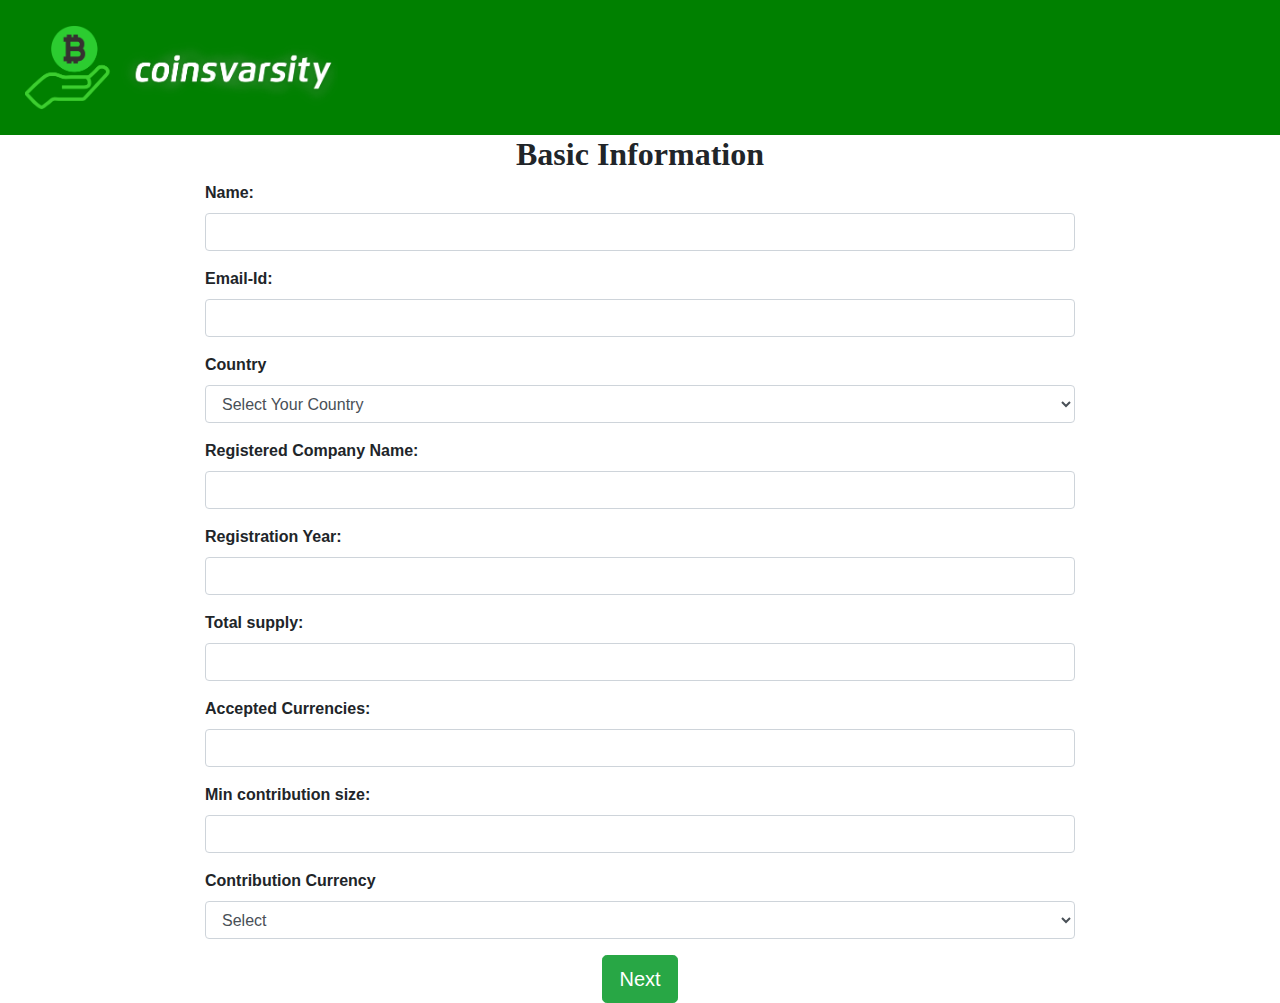
<file: index.html>
<!Doctype html>
<head>
<title>BasicInfo</title>
<meta charset="utf-8">
<meta name="viewport" content="width=device-width, initial-scale=1">
<link rel="stylesheet" href="https://maxcdn.bootstrapcdn.com/bootstrap/4.1.3/css/bootstrap.min.css">
<link rel="stylesheet" href="main.css">
</head>
<body>
<div class="page-header">
<div class="row">
<img class="navbar-brand" src="logo.png" alt="logo" width="25%" height="25%">
</div>
</div>
<div class="container">
<h2>Basic Information</h2>
<form action="ICO_Details.html">
  <div class="form-group">
    <label for="name">Name:</label>
    <input type="text" class="form-control" id="name" required>
  </div>
  <div class="form-group">
    <label for="email">Email-Id:</label>
    <input type="email" class="form-control" id="email" required>
  </div>
	<div class="form-group">
    <label for="Country">Country</label>
    <select class="form-control" id="Country" required>
	  <option selected>Select Your Country</option>
      <option>India</option>
      <option>America</option>
      <option>China</option>
      <option>Japan</option>
      <option>Pakistan</option>
    </select>
  </div>
  <div class="form-group">
    <label for="register">Registered Company Name:</label>
    <input type="text" class="form-control" id="register" required>
  </div>
  <div class="form-group">
    <label for="year">Registration Year:</label>
    <input type="number" class="form-control" id="year" min="1990" max="2018" required>
  </div>
 <div class="form-group">
    <label for="supply">Total supply:</label>
    <input type="text" class="form-control" id="supply" required>
  </div>
  <div class="form-group">
    <label for="currency">Accepted Currencies:</label>
    <input type="text" class="form-control" id="currency" required>
  </div>
  <div class="form-group">
    <label for="contribution">Min contribution size:</label>
    <input type="text" class="form-control" id="contribution" required>
  </div>
  <div class="form-group">
    <label for="cont_curr">Contribution Currency</label>
    <select class="form-control" id="cont_curr" required>
	  <option>Select</option>
      <option>#</option>
      <option>#</option>
      <option>#</option>
      <option>#</option>
      <option>#</option>
    </select>
  </div>
  <center><button type="next" class="btn btn-success btn-lg">Next</button></center>
</form>
</div>
</body>
</html>
</file>
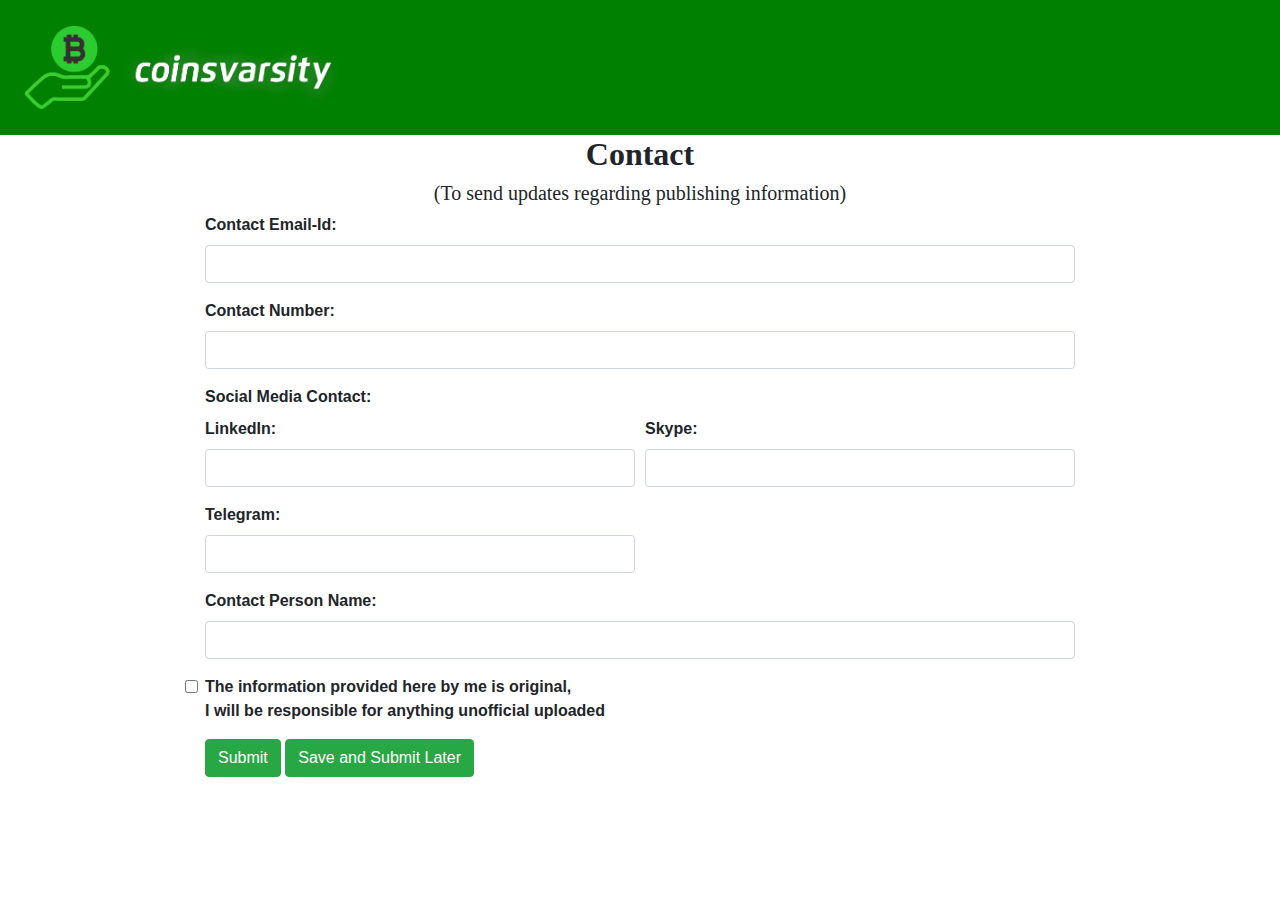
<file: ICO_contact.html>
<!Doctype html>
<head>
<title>Contact</title>
<meta name="viewport" content="width=device-width, initial-scale=1">
<link rel="stylesheet" href="https://maxcdn.bootstrapcdn.com/bootstrap/4.1.3/css/bootstrap.min.css">
<link rel="stylesheet" href="main.css">
</head>
<body>
<div class="page-header">
<div class="row">
<img class="navbar-brand" src="logo.png" alt="logo" width="25%" height="25%">
</div>
</div>
<div class="container">
<h2>Contact</h2>
<h5>(To send updates regarding publishing information) </h5>
<form action="">
  <div class="form-group">
    <label for="Cemail">Contact Email-Id:</label>
    <input type="email" class="form-control" id="Cemail">
  </div>
  <div class="form-group">
    <label for="CNumber">Contact Number:</label>
    <input type="number" class="form-control" id="CNumber"/>
  </div>
  <div class="form-group">
    <label for="year">Social Media Contact:</label>
    <div class="form-row">
    <div class="form-group col-md-6">
      <label for="What">LinkedIn:</label>
      <input type="text" class="form-control" id="Link"/>
    </div>
    <div class="form-group col-md-6">
      <label for="sky">Skype:</label>
      <input type="text" class="form-control" id="sky"/>
    </div>
	<div class="form-group col-md-6">
      <label for="Tele">Telegram:</label>
      <input type="text" class="form-control" id="Tele"/>
    </div>
  </div>
  <div class="form-group">
    <label for="CPerson">Contact Person Name:</label>
    <input type="text" class="form-control" id="CPerson">
  </div>
  <div class="form-group">
  <label class="form-check-label">
    <input type="checkbox" class="form-check-input" value="" required/>The information provided here by me is original,</br>
	I will be responsible for anything unofficial uploaded
  </label>
</div>
  <button type="next" class="btn btn-success">Submit</button> <button type="next" class="btn btn-success">Save and Submit Later</button>
</form>
</div>
</body>
</html>
</file>
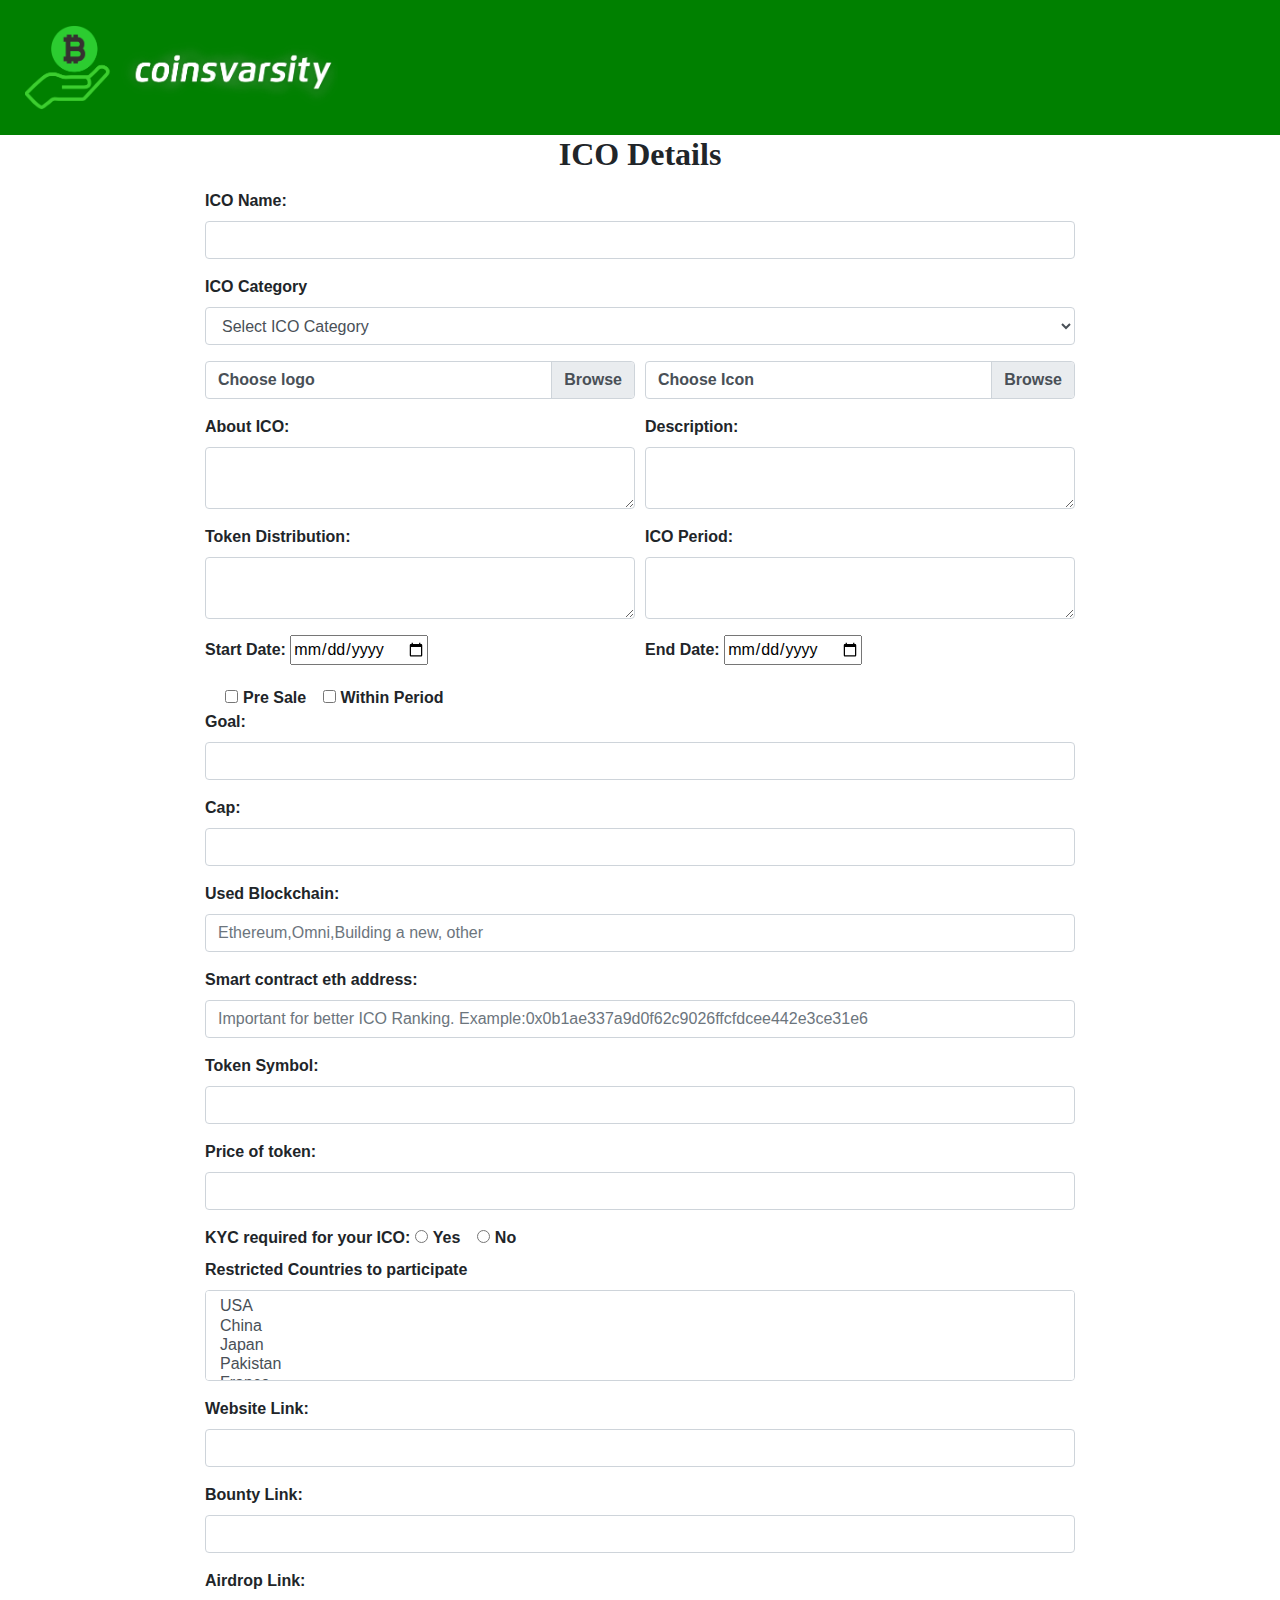
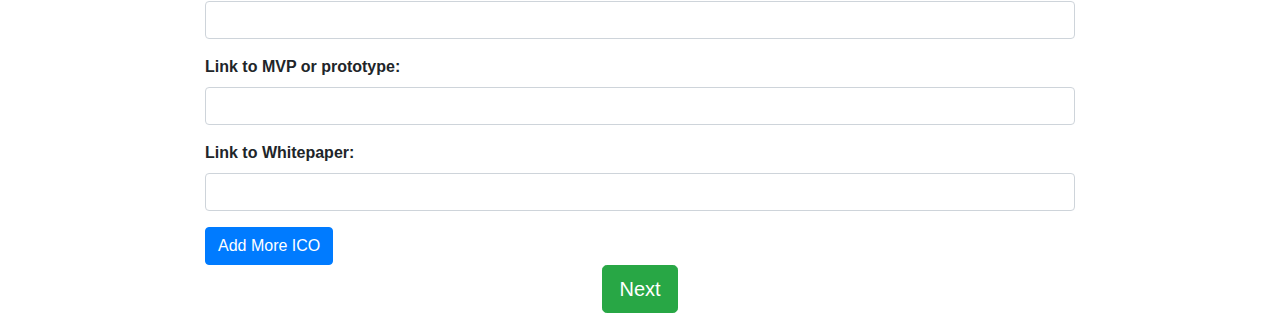
<file: ICO_Details.html>
<!Doctype html>
<head>
<title>ICO Details</title>
<meta name="viewport" content="width=device-width, initial-scale=1">
<link rel="stylesheet" href="https://maxcdn.bootstrapcdn.com/bootstrap/4.1.3/css/bootstrap.min.css">
<link rel="stylesheet" href="main.css">
</head>
<body>
<div class="page-header">
<div class="row">
<img class="navbar-brand" src="logo.png" alt="logo" width="25%" height="25%">
</div>
</div>
<div class="container">
<h2>ICO Details</h2>
<p><span class="glyphicon glyphicon-bitcoin"></span></p>
<form action="team.html">
  <div class="form-group">
    <label for="ICOname">ICO Name:</label>
    <input type="text" class="form-control" id="ICOname" required>
  </div>
	<div class="form-group">
    <label for="ico_category">ICO Category</label>
    <select class="form-control" id="ico_category" required>
	  <option selected>Select ICO Category</option>
      <option>#</option>
      <option>#</option>
      <option>#</option>
      <option>#</option>
      <option>#</option>
    </select>
  </div>
<div class="form-row">
    <div class="form-group col-md-6">
      <div class="custom-file">
  <input type="file" class="custom-file-input" id="logo" required>
  <label class="custom-file-label" for="logo">Choose logo</label>
</div>
    </div>
    <div class="form-group col-md-6">
      <div class="custom-file">
  <input type="file" class="custom-file-input" id="icon" required>
  <label class="custom-file-label" for="icon">Choose Icon</label>
</div>
</div>
</div>
<div class="form-row">
    <div class="form-group col-md-6">
      <label for="abt_ico">About ICO:</label>
       <textarea class="form-control" rows="2" id="abt_ico" required></textarea>
    </div>
    <div class="form-group col-md-6">
      <label for="description">Description:</label>
      <textarea class="form-control" rows="2" id="description" required></textarea>
    </div>
  </div>
  <div class="form-row">
    <div class="form-group col-md-6">
      <label for="token_distribution">Token Distribution:</label>
      <textarea class="form-control" rows="2" id="token_distribution" required></textarea>
    </div>
    <div class="form-group col-md-6">
      <label for="ico_period">ICO Period:</label>
      <textarea class="form-control" rows="2" id="ico_period" required></textarea>
    </div>
  </div>
  <div class="form-row">
    <div class="form-group col-md-6">
      <label for="start">Start Date:</label>
      <input type="Date" id="start" required>
    </div>
    <div class="form-group col-md-6">
      <label for="end">End Date:</label>
      <input type="date" id="end" required>
    </div>
  </div>
  <div class="form-check">
  <div class="form-check-inline">
  <label class="form-check-label">
    <input type="checkbox" class="form-check-input" value="">Pre Sale
  </label>
</div>
<div class="form-check-inline">
  <label class="form-check-label">
    <input type="checkbox" class="form-check-input" value="">Within Period
  </label>
</div>
</div>
  <div class="form-group">
     <label for="goal">Goal:</label>
    <input type="text" class="form-control" id="goal" required>
  </div>
  <div class="form-group">
     <label for="cp">Cap:</label>
    <input type="text" class="form-control" id="cp" required>
  </div>
   <div class="form-group">
     <label for="Used">Used Blockchain:</label>
    <input type="text" class="form-control" id="Used" placeholder="Ethereum,Omni,Building a new, other"/>
  </div>
  <div class="form-group">
     <label for="smart">Smart contract eth address:</label>
    <input type="text" class="form-control" id="smart" placeholder="Important for better ICO Ranking. Example:0x0b1ae337a9d0f62c9026ffcfdcee442e3ce31e6"/>
  </div>
  <div class="form-group">
     <label for="token">Token Symbol:</label>
    <input type="text" class="form-control" id="token"/>
  </div>
  <div class="form-group">
     <label for="price">Price of token:</label>
    <input type="text" class="form-control" id="price"/>
  </div>
  <div class="form-group">
   <label for="KYC">KYC required for your ICO:</label>
    <div class="form-check-inline">
  <label class="form-check-label">
    <input type="radio" class="form-check-input" name="optradio">Yes
  </label>
</div>
<div class="form-check-inline">
  <label class="form-check-label">
    <input type="radio" class="form-check-input" name="optradio">No
  </label>
</div>
<div class="form-group">
    <label for="restrict">Restricted Countries to participate</label>
    <select multiple class="form-control" id="restrict">
      <option>USA</option>
      <option>China</option>
      <option>Japan</option>
      <option>Pakistan</option>
      <option>France</option>
    </select>
  </div>
 <div class="form-group">
     <label for="web">Website Link:</label>
    <input type="text" class="form-control" id="web"/>
  </div>
  <div class="form-group">
     <label for="bounty">Bounty Link:</label>
    <input type="text" class="form-control" id="bounty"/>
  </div>
  <div class="form-group">
     <label for="Air">Airdrop Link:</label>
    <input type="text" class="form-control" id="Air"/>
  </div>
  <div class="form-group">
     <label for="price">Link to MVP or prototype:</label>
    <input type="text" class="form-control" id="price"/>
  </div>
  <div class="form-group">
     <label for="white">Link to Whitepaper:</label>
	 <input type="text" class="form-control" id="white"/>
  </div>
  <button type="ADD" class="btn btn-primary" onclick="">Add More ICO</button><br/>
  <div id="addmore"></div>
  <center><button type="next" class="btn btn-success btn-lg">Next</button></center>
</form>
</div>
</body>
</html>
</file>
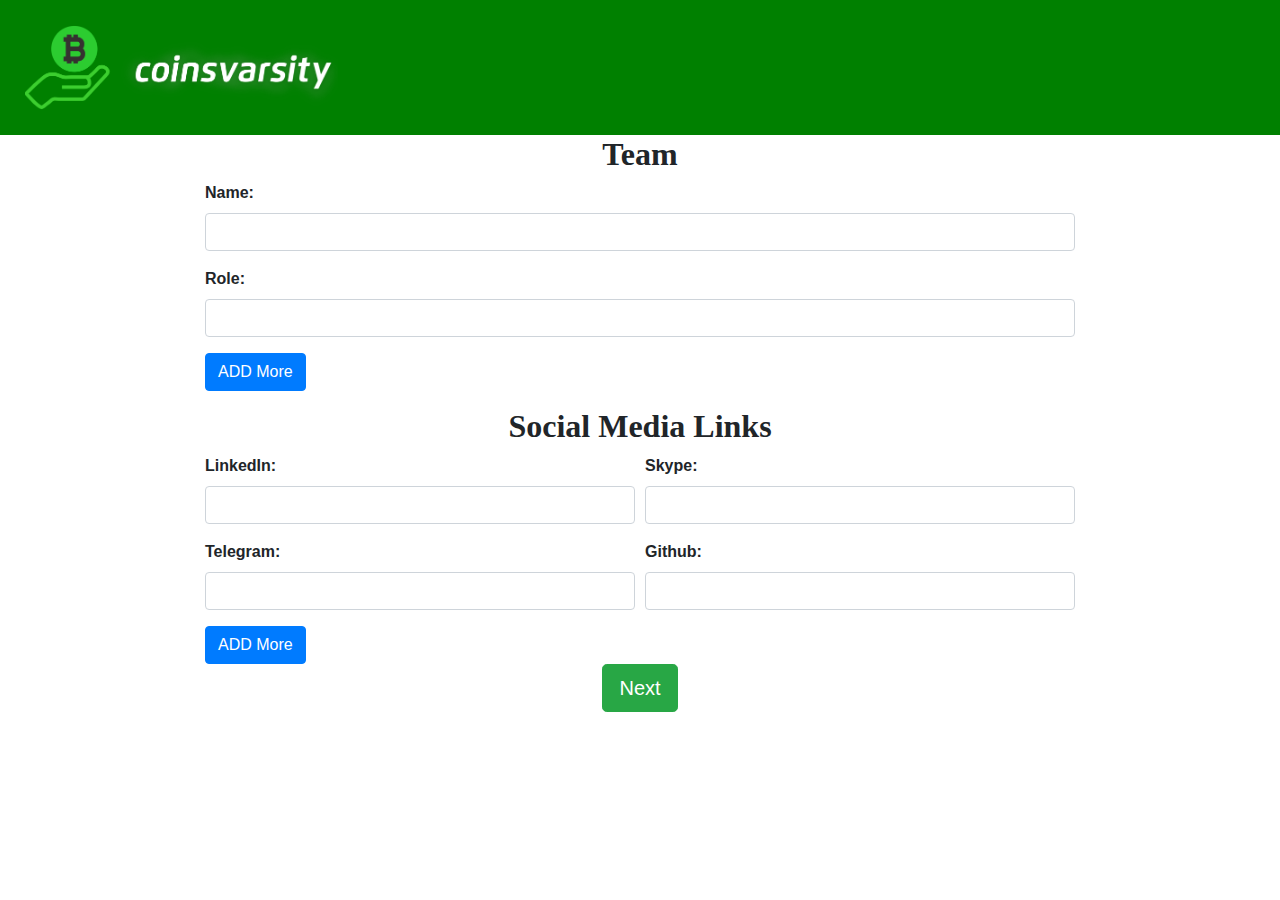
<file: team.html>
<!Doctype html>
<head>
<title>team_info</title>
<meta charset="utf-8">
<meta name="viewport" content="width=device-width, initial-scale=1">
<link rel="stylesheet" href="https://maxcdn.bootstrapcdn.com/bootstrap/4.1.3/css/bootstrap.min.css">
<link rel="stylesheet" href="main.css">
</head>
<body>
<div class="page-header">
<div class="row">
<img class="navbar-brand" src="logo.png" alt="logo" width="25%" height="25%">
</div>
</div>
<div class="container">
<form action="ICO_contact.html">
<div class="form-group">
 <h2>Team</h2>
  <div class="form-group">
    <label for="Mname">Name:</label>
    <input type="text" class="form-control" id="Mname">
  </div>
  <div class="form-group">
    <label for="Role">Role:</label>
    <input type="text" class="form-control" id="Role">
  </div>
  <button class="btn btn-primary">ADD More</button><br/>
  </div>
  <div class="form-group">
    <h2>Social Media Links</h2>
    <div class="form-row">
    <div class="form-group col-md-6">
      <label for="Link">LinkedIn:</label>
      <input type="text" class="form-control" id="Link"/>
    </div>
    <div class="form-group col-md-6">
      <label for="sky">Skype:</label>
      <input type="text" class="form-control" id="sky"/>
    </div>
	<div class="form-group col-md-6">
      <label for="Tele">Telegram:</label>
      <input type="text" class="form-control" id="Tele"/>
    </div>
	<div class="form-group col-md-6">
      <label for="git">Github:</label>
      <input type="text" class="form-control" id="git"/>
    </div>
  </div>
  <button class="btn btn-primary">ADD More</button><br/>
  <center><button class="btn btn-success btn-lg">Next</button></center>
 </form>
</div>
</body>
</html>
</file>
<file: main.css>
.container {
	max-width: 900px;
}
.logo {
  position: absolute;
  font-size: 50px;
  opacity: 0;
  right: 0;
  top: 0;
}
label{
	font-weight: bold;
}
.page-header {

    background-color: #008000;

    margin-top: 0;

    padding: 20px 20px 20px 40px;

}
.page-header h1 {

    color: #ffffff;

    font-size: 36pt;

    text-decoration: none;

}
h2, h3, h4 {

    font-family: 'Lobster';
	font-weight: bold;
	text-align:center;
	

}
h5{
	text-align:center;
	 font-family: 'Lobster';
}
p{
	text-align:left;
}
</file>
